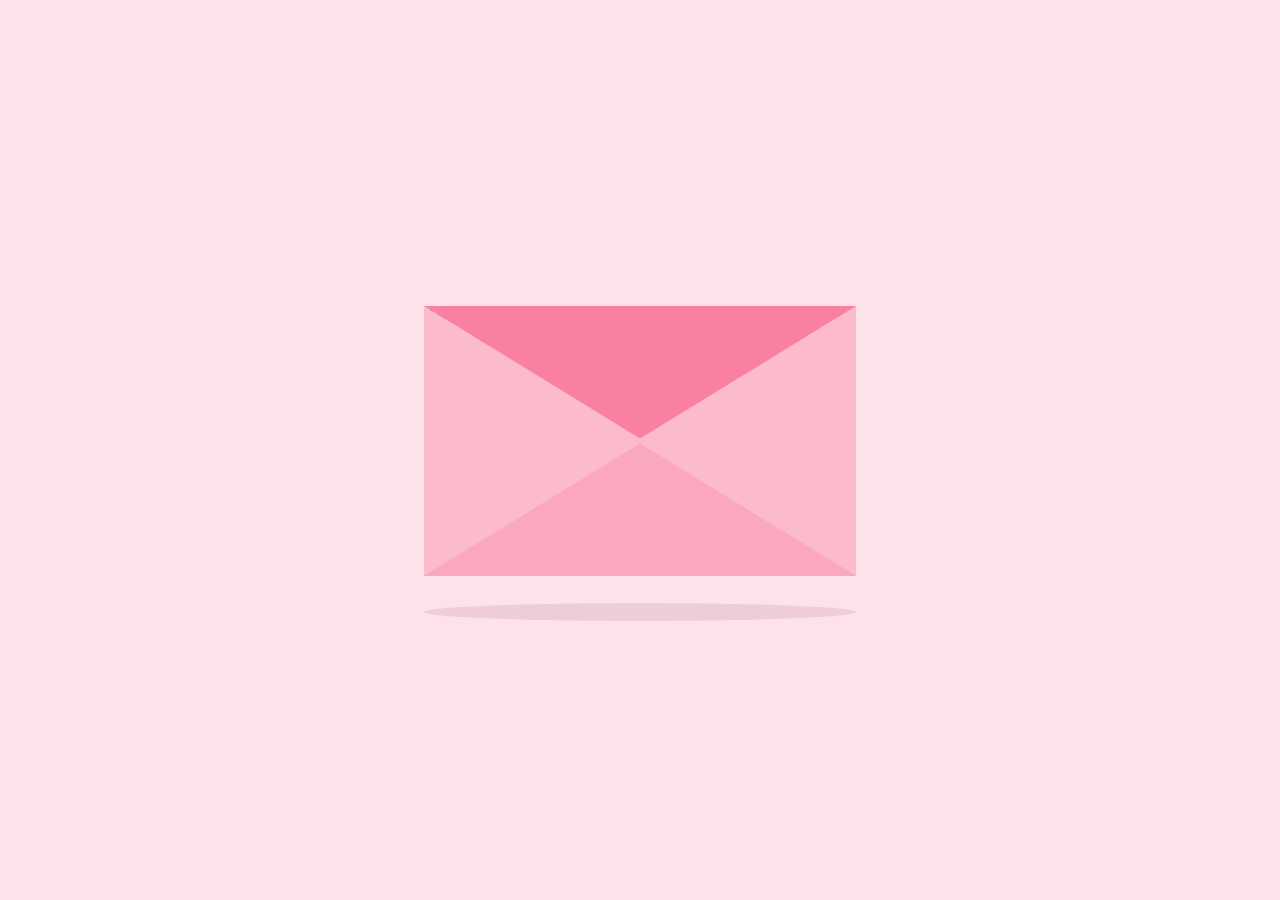
<file: index.html>
<!DOCTYPE html>
<html lang="en">
<head>
    <meta charset="UTF-8">
    <meta http-equiv="X-UA-Compatible" content="IE=edge">
    <meta name="viewport" content="width=device-width, initial-scale=1.0">
    <link href='https://fonts.googleapis.com/css?family=Solitreo' rel='stylesheet'>
    <link rel="stylesheet" type="text/css" href="style.css" /> 
    <title>Gauravjilovesekta</title>
</head>
<body>
    <div class="container">
  <div class="envelope">
        <h1>Gauravji❤️EKta</div>
  <div class="card">
    <h1 class="message">“Happy Valentine's Day to the person who has my heart. I'm so grateful for your love and all the memories we make together.”<br>“Happy Valentine's Day to my sweetheart.”</h1>
    <div class="heart"></div>
  </div>
  <div class="cover"></div>
  <div class="lid"></div>
  <div class="shadow"></div>
</div>
</body>
</html>
</file>
<file: style.css>
* {
  margin: 0;
  padding: 0;
}

h1 {
  font-family: Solitreo;
}

body {
  height: 100vh;
  width: 100vw;
  background: #fee2e9;
  font-family: "Pangolin", cursive;
  font-size: 1vmin;
  display: flex;
  align-items: center;
  justify-content: center;
}

.container {
  position: relative;
  top: 0vmin;
}

.envelope {
  position: relative;
  background: #f980a1;
  height: 30vmin;
  width: 47.9vmin;
}

.card {
  position: absolute;
  background: white;
  height: 25vmin;
  width: 43vmin;

  display: flex;
  flex-direction: column;
  justify-content: center;
  align-items: center;
  left: 2.5vmin;
  top: 0vmin;

  animation: slide-rev 0.2s ease-out;
}

.message {
  position: absolute;
  top: 5vmin;
}

.cover {
  position: absolute;
  height: 0;
  width: 0;

  border-bottom: 15vmin solid #fba7bd;
  border-left: 24vmin solid transparent;
  border-right: 24vmin solid transparent;
  top: 15vmin;
  z-index: 3;
}

.cover::after {
  /*left triangle*/
  position: absolute;
  content: "";
  border-left: 24.5vmin solid #fcbbcc;
  border-bottom: 15vmin solid transparent;
  border-top: 15vmin solid transparent;
  top: -15vmin;
  left: -24vmin;
}

.cover::before {
  position: absolute;
  content: "";
  border-right: 24.5vmin solid #fcbbcc;
  border-bottom: 15vmin solid transparent;
  border-top: 15vmin solid transparent;
  top: -15vmin;
  left: -0.5vmin;
}

.lid {
  position: absolute;
  height: 0;
  width: 0;

  border-top: 15vmin solid #f980a1;
  border-left: 24vmin solid transparent;
  border-right: 24vmin solid transparent;

  top: 0;
  transform-origin: top;
  animation: open-rev 2s;
}

.container:hover .lid {
  animation: open 0.5s;
  animation-fill-mode: forwards;
}

.container:hover .card {
  animation: slide 0.2s;
  animation-delay: 0.5s;
  animation-fill-mode: forwards;
}

.shadow {
  position: relative;
  top: 3vmin;
  border-radius: 50%;
  opacity: 0.7;
  height: 2vmin;
  width: 48vmin;
  background: #e8c5d0;
}

.heart {
  position: relative;
  width: 5vmin;
  height: 4vmin;
  top: 7vmin;
  left: -1vmin;
}
.heart:before,
.heart:after {
  position: absolute;
  content: "";
  left: 2.5vmin;
  top: 7vim;
  width: 2.5vmin;
  height: 4vmin;
  background: #f40b4a;
  border-radius: 2.5vmin 2.5vmin 0 0;
  transform: rotate(-45deg);
  transform-origin: 0 100%;
}
.heart:after {
  left: 0;
  transform: rotate(45deg);
  transform-origin: 100% 100%;
}

@keyframes open {
  100% {
    transform: rotatex(180deg);
  }
}

@keyframes slide {
  100% {
    transform: translatey(-15vmin);
    z-index: 2;
  }
}

@keyframes open-rev {
  from {
    transform: rotatex(-180deg);
  }
}

@keyframes slide-rev {
  from {
    transform: translatey(-15vmin);
  }
}
</file>
